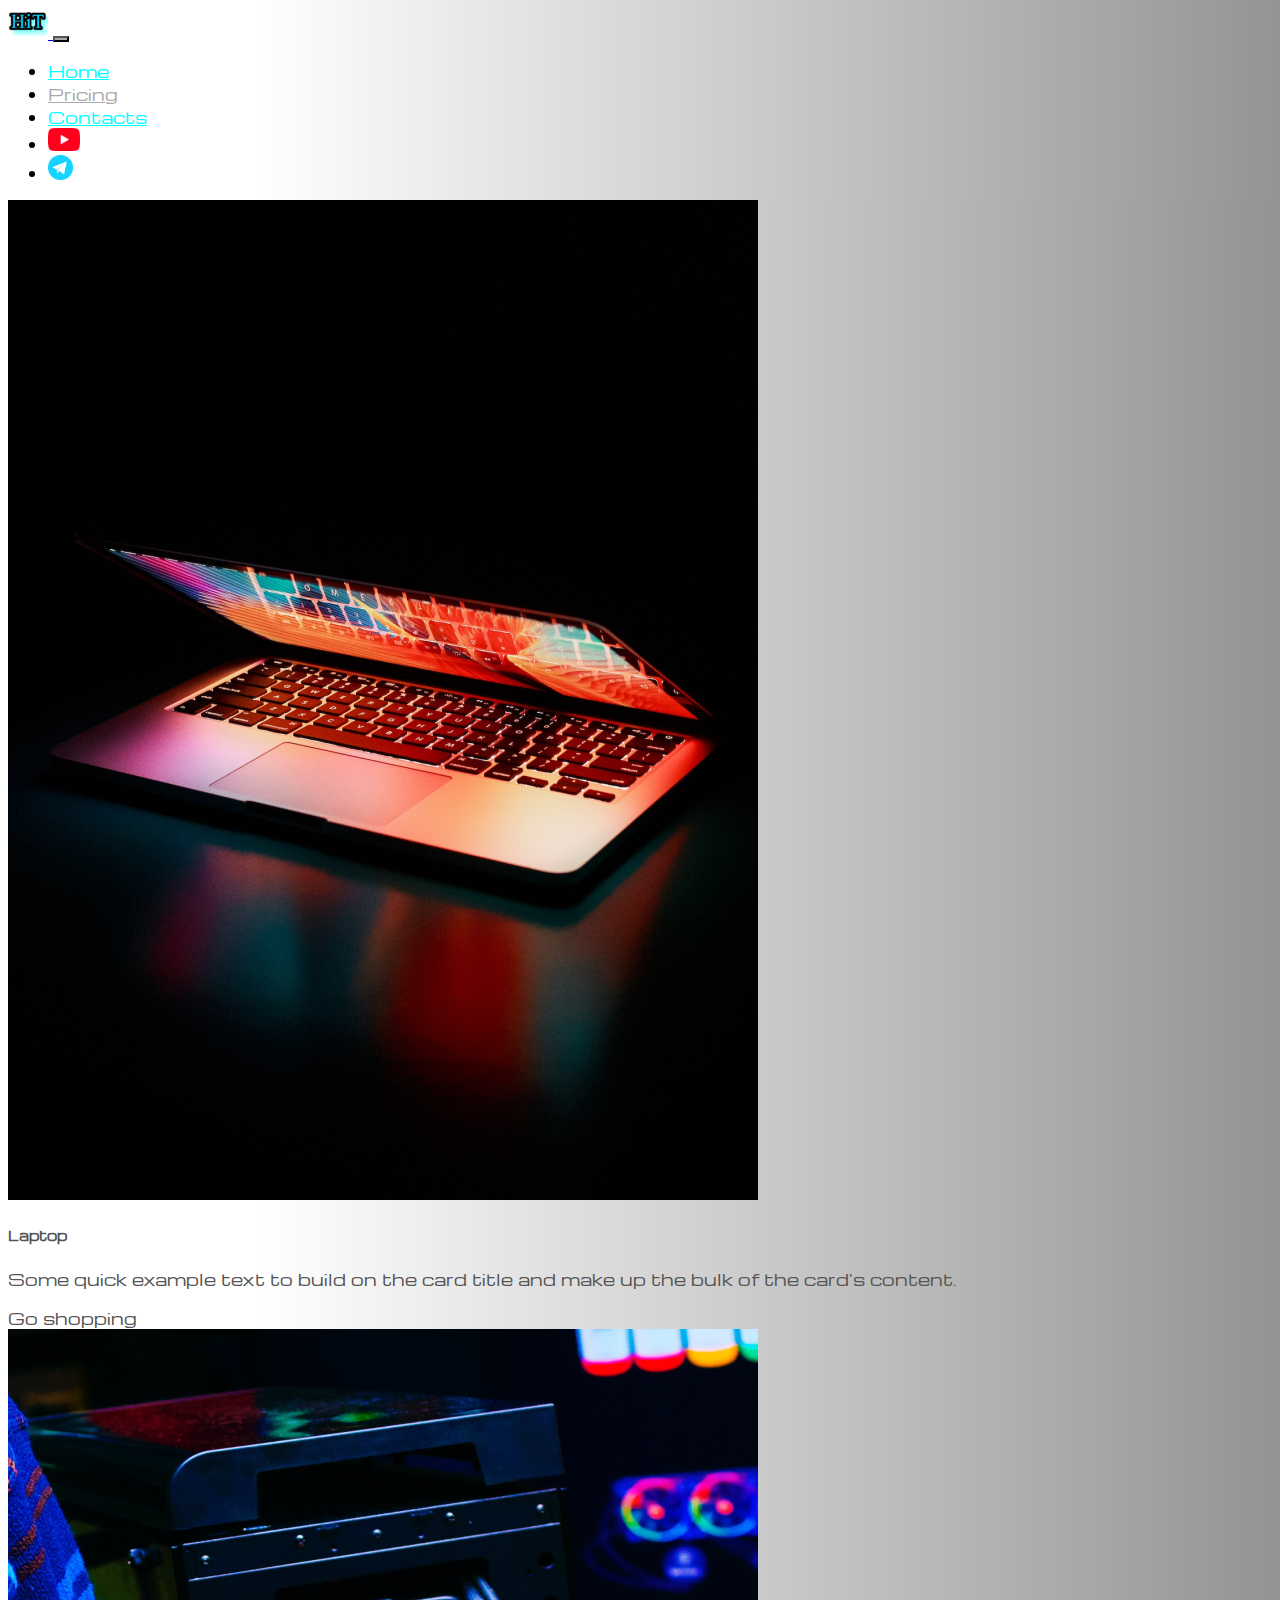
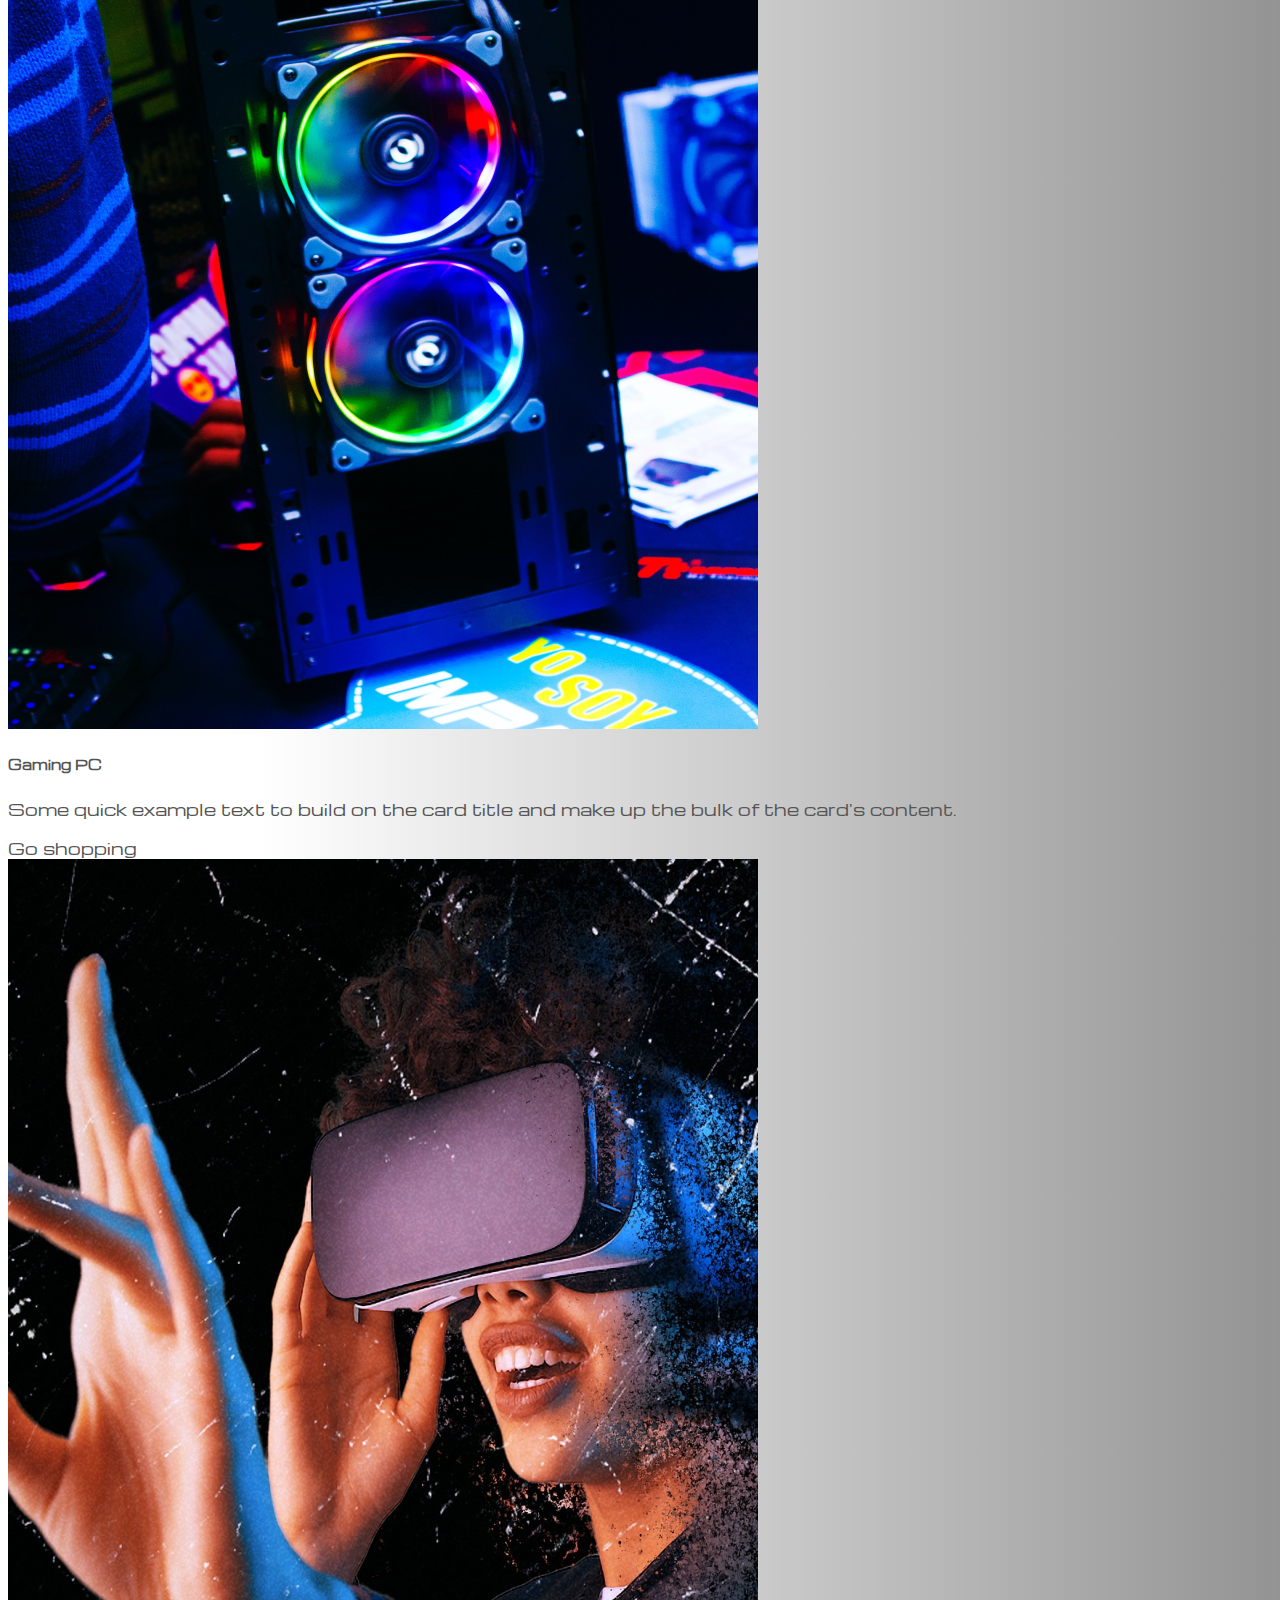
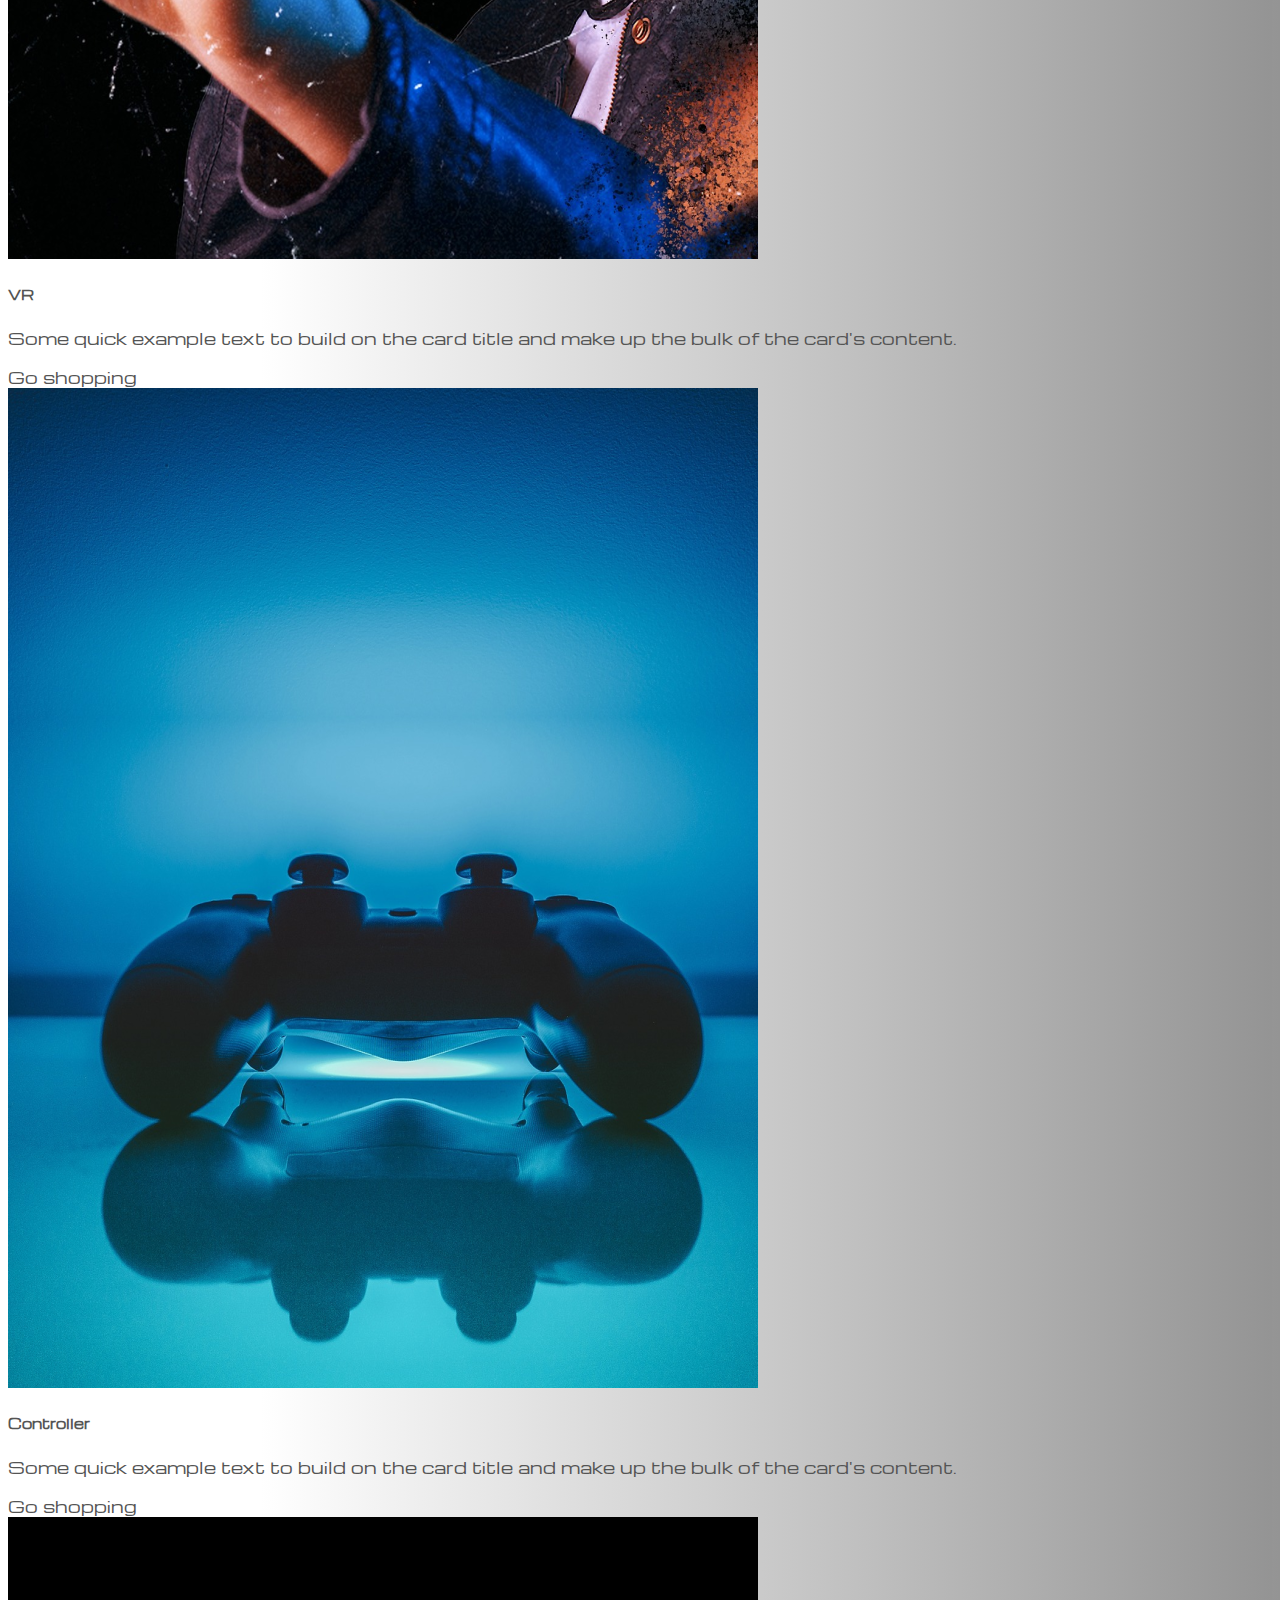
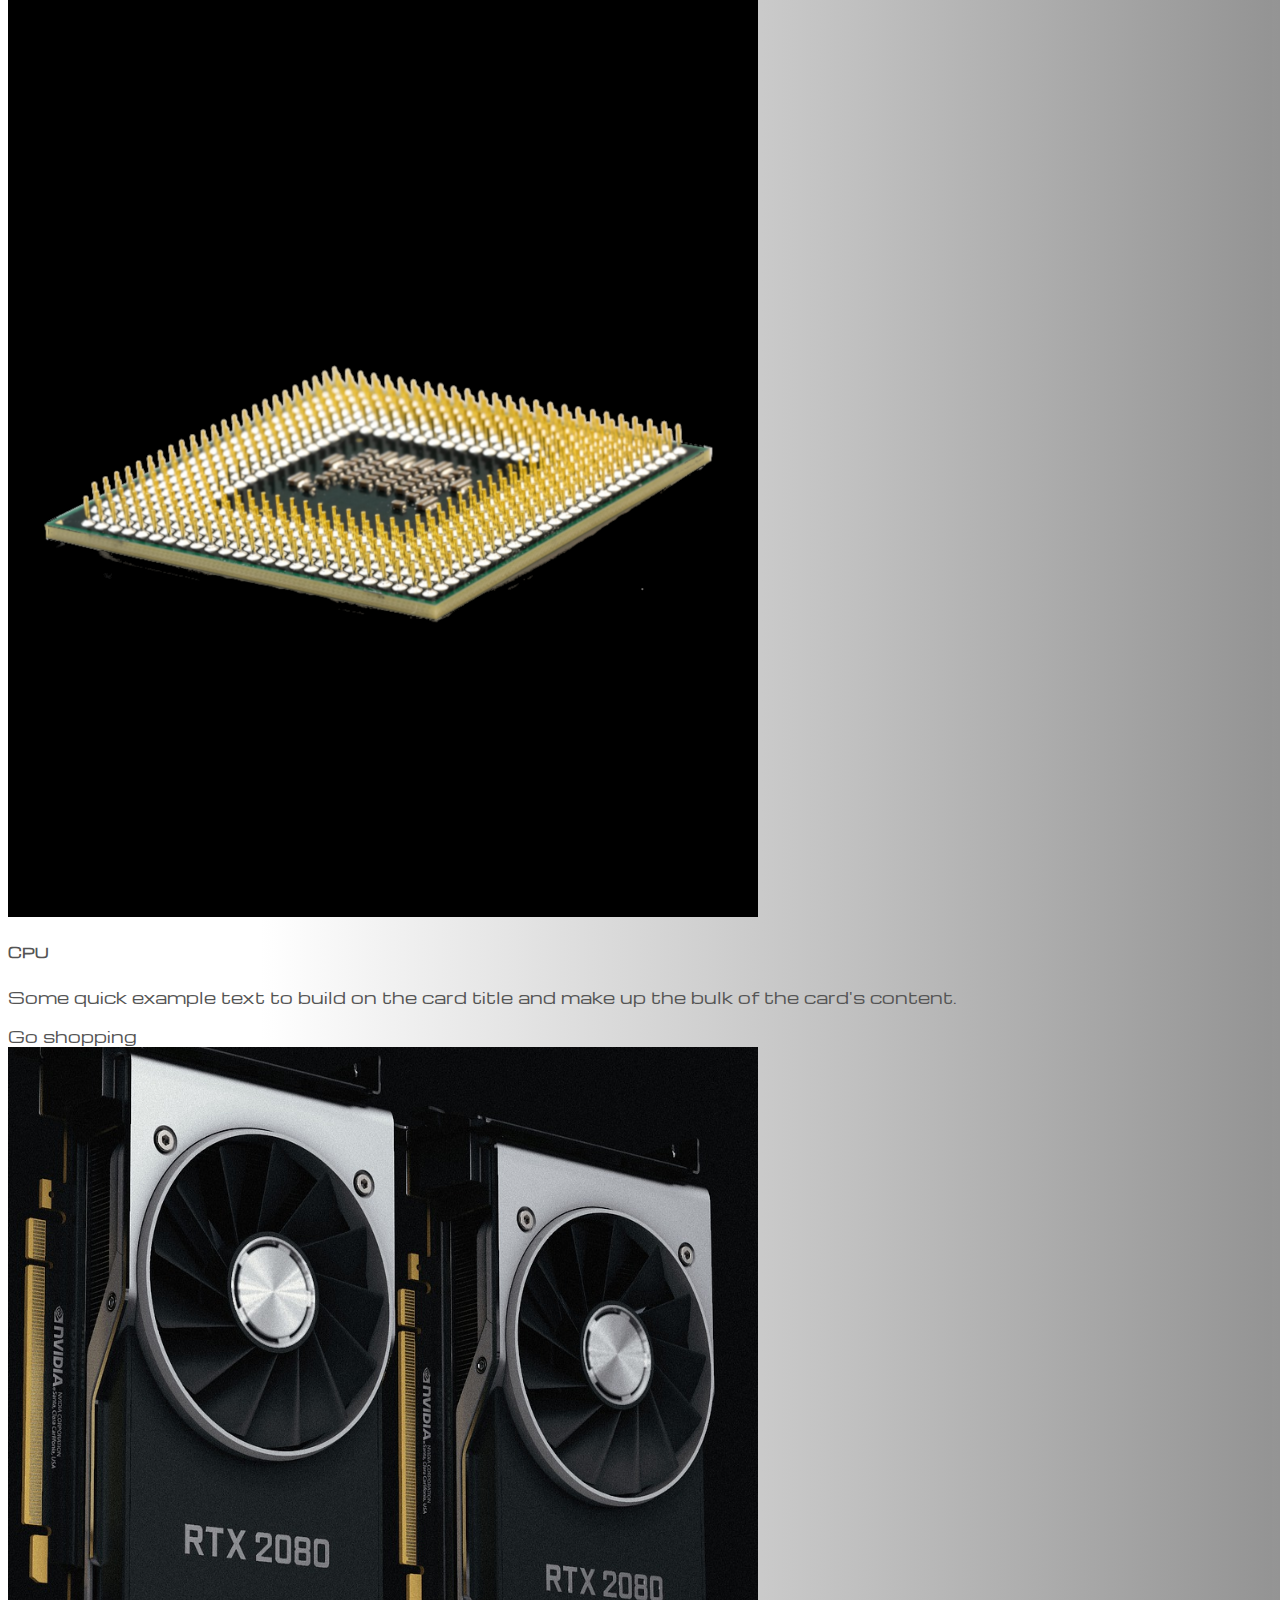
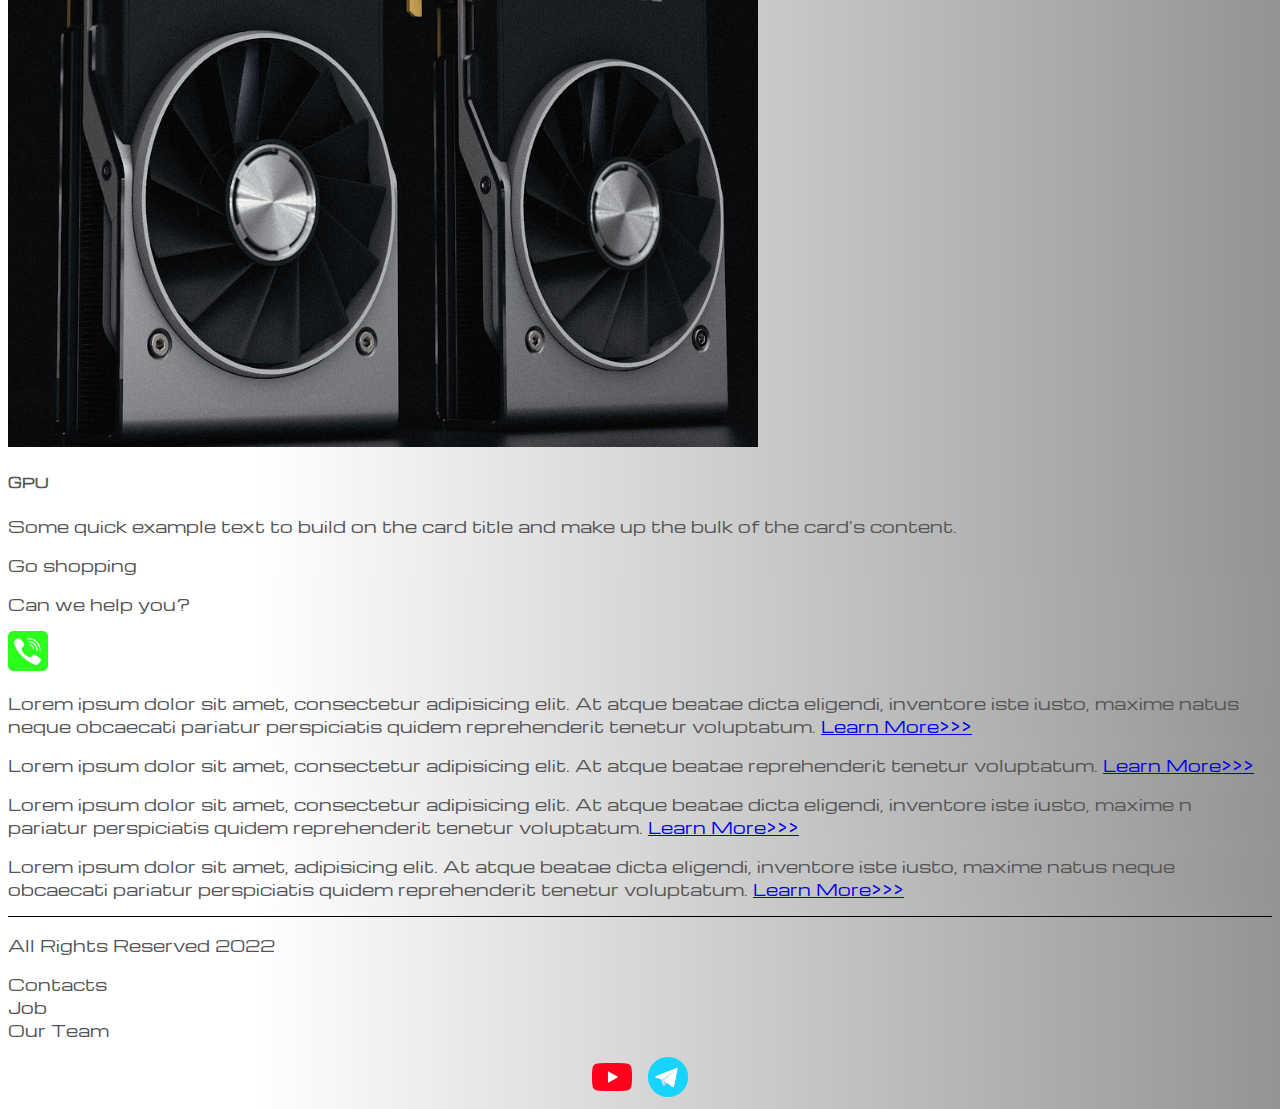
<file: pricing.html>
<!doctype html>
<html lang="en">
<head>
    <meta charset="UTF-8">
    <meta name="viewport"
          content="width=device-width, user-scalable=no, initial-scale=1.0, maximum-scale=1.0, minimum-scale=1.0">
    <meta http-equiv="X-UA-Compatible" content="ie=edge">
    <link href="https://cdn.jsdelivr.net/npm/bootstrap@5.2.2/dist/css/bootstrap.min.css" rel="stylesheet"
          integrity="sha384-Zenh87qX5JnK2Jl0vWa8Ck2rdkQ2Bzep5IDxbcnCeuOxjzrPF/et3URy9Bv1WTRi" crossorigin="anonymous">
    <link rel="stylesheet" href="source/styles/mycss.css">
    <link rel="stylesheet" href="source/styles/bgvideo.css">
    <link rel="apple-touch-icon" sizes="180x180" href="source/files/favicon_io/apple-touch-icon.png">
    <link rel="icon" type="image/png" sizes="32x32" href="source/files/favicon_io/favicon-32x32.png">
    <link rel="icon" type="image/png" sizes="16x16" href="source/files/favicon_io/favicon-16x16.png">
    <link rel="manifest" href="source/files/favicon_io/site.webmanifest">
    <title>HiT</title>
    <title>Document</title>
</head>
<body>
<header>
    <nav class="navbar navbar-expand-lg bg-dark">
        <div class="container-fluid">
            <a class="navbar-brand" href="/">
                <img src="source/images/logo.png" alt="...">
            </a>
            <button class="navbar-toggler" type="button" data-bs-toggle="collapse" data-bs-target="#navbarNav"
                    aria-controls="navbarNav" aria-expanded="false" aria-label="Toggle navigation">
                <span class="navbar-toggler-icon"></span>
            </button>
            <div class="collapse navbar-collapse" id="navbarNav">
                <ul class="navbar-nav">
                    <li class="nav-item">
                        <a class="nav-link" aria-current="page" href="/">Home</a>
                    </li>
                    <li class="nav-item">
                        <a class="nav-link  active" href="pricing.html">Pricing</a>
                    </li>
                    <li class="nav-item">
                        <a class="nav-link" href="pricing.html">Contacts</a>
                    </li>
                    <li class="nav-item">
                        <a class="nav-link" href="pricing.html">
                            <img style="width: 32px" src="source/images/yt.png" alt="">
                        </a>
                    </li>
                    <li class="nav-item">
                        <a class="nav-link" href="pricing.html">
                            <img style="width: 25px" src="source/images/tg.png" alt="">
                        </a>
                    </li>
                </ul>
            </div>
        </div>
    </nav>
</header>
<section>
    <div class="container-fluid mt-4">
        <div class="row mt-4">
            <div class="col-lg-1">

            </div>
            <div class="col-lg-8 col-md-12">
                <div class="row">
                    <div class="col-lg-4  col-md-6 mt-4">
                        <div class="card">
                            <img src="source/images/laptop.png" class="card-img-top" alt="Laptop">
                            <div class="card-body">
                                <a href="#"><h5 class="card-title">Laptop</h5></a>
                                <p class="card-text">Some quick example text to build on the card title and make up the
                                    bulk of
                                    the card's content.</p>
                                <a href="#" class="btn btn-primary">Go shopping</a>
                            </div>
                        </div>
                    </div>
                    <div class="col-lg-4  col-md-6 mt-4">
                        <div class="card">
                            <img src="source/images/gaming%20pc.png" class="card-img-top" alt="Gaming PC">
                            <div class="card-body">
                                <h5 class="card-title">Gaming PC</h5>
                                <p class="card-text">Some quick example text to build on the card title and make up the
                                    bulk of
                                    the card's content.</p>
                                <a href="#" class="btn btn-primary">Go shopping</a>
                            </div>
                        </div>
                    </div>
                    <div class="col-lg-4  col-md-6 mt-4">
                        <div class="card">
                            <img src="source/images/vr.png" class="card-img-top" alt="VR">
                            <div class="card-body">
                                <h5 class="card-title">VR</h5>
                                <p class="card-text">Some quick example text to build on the card title and make up the
                                    bulk of
                                    the card's content.</p>
                                <a href="#" class="btn btn-primary">Go shopping</a>
                            </div>
                        </div>
                    </div>
                    <div class="col-lg-4  col-md-6 mt-4">
                        <div class="card">
                            <img src="source/images/controller.png" class="card-img-top" alt="Controller">
                            <div class="card-body">
                                <h5 class="card-title">Controller</h5>
                                <p class="card-text">Some quick example text to build on the card title and make up the
                                    bulk of
                                    the card's content.</p>
                                <a href="#" class="btn btn-primary">Go shopping</a>
                            </div>
                        </div>
                    </div>
                    <div class="col-lg-4  col-md-6 mt-4">
                        <div class="card">
                            <img src="source/images/cpu.png" class="card-img-top" alt="CPU">
                            <div class="card-body">
                                <h5 class="card-title">CPU</h5>
                                <p class="card-text">Some quick example text to build on the card title and make up the
                                    bulk of
                                    the card's content.</p>
                                <a href="#" class="btn btn-primary">Go shopping</a>
                            </div>
                        </div>
                    </div>
                    <div class="col-lg-4  col-md-6 mt-4">
                        <div class="card">
                            <img src="source/images/gpu.png" class="card-img-top" alt="GPU">
                            <div class="card-body">
                                <h5 class="card-title">GPU</h5>
                                <p class="card-text">Some quick example text to build on the card title and make up the
                                    bulk of
                                    the card's content.</p>
                                <a href="#" class="btn btn-primary">Go shopping</a>
                            </div>
                        </div>
                    </div>
                </div>
                <div class="col-lg-12 col-md-12 text-center mt-4">
                    <p>Can we help you?</p>
                </div>
                <div class="col-lg-12 col-md-12 text-center">
                    <img class="call-anim" style="width: 40px;" src="source/images/phone.png" alt="">
                </div>
            </div>
            <div class="col-lg-3 col-md-12">
                <div class="row px-2">
                    <div class="col-lg-12 sidebar my-4">
                        <p>Lorem ipsum dolor sit amet, consectetur adipisicing elit. At atque beatae dicta eligendi,
                            inventore iste iusto, maxime natus neque obcaecati pariatur perspiciatis quidem
                            reprehenderit tenetur voluptatum. <a href="#">Learn More>>></a></p>
                    </div>
                    <div class="col-lg-12 sidebar my-4">
                        <p>Lorem ipsum dolor sit amet, consectetur adipisicing elit. At atque beatae
                            reprehenderit tenetur voluptatum. <a href="#">Learn More>>></a></p>
                    </div>
                    <div class="col-lg-12 sidebar my-4">
                        <p>Lorem ipsum dolor sit amet, consectetur adipisicing elit. At atque beatae dicta eligendi,
                            inventore iste iusto, maxime n pariatur perspiciatis quidem
                            reprehenderit tenetur voluptatum. <a href="#">Learn More>>></a></p>
                    </div>
                    <div class="col-lg-12 sidebar my-4">
                        <p>Lorem ipsum dolor sit amet, adipisicing elit. At atque beatae dicta eligendi,
                            inventore iste iusto, maxime natus neque obcaecati pariatur perspiciatis quidem
                            reprehenderit tenetur voluptatum. <a href="#">Learn More>>></a></p>
                    </div>
                </div>
            </div>
        </div>
    </div>
</section>
<footer class="mt-4">
    <div class="container-fluid">
        <div class="row">
            <div class="col-lg-4 col-md-12 footer-text text-center">
                <p>All Rights Reserved 2022</p>
            </div>
            <div class="col-lg-4 col-md-12 footer-text text-center">
                <p>Contacts<br>Job<br>Our Team</p>
            </div>
            <div class="col-lg-4 col-md-12 media-links">
                <a href=""><img style="width: 40px; margin-inline: 0.5em" src="source/images/yt.png" alt=""></a>
                <a href=""><img style="width: 40px; margin-inline: 0.5em" src="source/images/tg.png" alt=""></a>
            </div>
        </div>
    </div>
</footer>
<script src="https://cdn.jsdelivr.net/npm/bootstrap@5.2.2/dist/js/bootstrap.bundle.min.js"
        integrity="sha384-OERcA2EqjJCMA+/3y+gxIOqMEjwtxJY7qPCqsdltbNJuaOe923+mo//f6V8Qbsw3"
        crossorigin="anonymous"></script>
</body>
</html>
</file>
<file: source/styles/mycss.css>
@import url('https://fonts.googleapis.com/css?family=Michroma&display=swap');
body {
    background: linear-gradient(90deg, #FFFFFF 20%, #949494 100%);
    font-family: Michroma, serif;
}
p {
    color: #545454
}


.nav-link {
    color: aqua;
}
.navbar-nav .nav-link.active {
    color: darkgray;
}
.navbar-brand img {
    width: 40px;
}
.navbar-toggler {
    background-color: darkgray;
}

.sidebar {
    color: #545454;
    background: linear-gradient(90deg, #FFFFFF 20%, #949494 100%);
}

.card {
    background: linear-gradient(90deg, #FFFFFF 20%, #949494 100%);
    color: #545454;
}

.card a {
    text-decoration: none;
    color: #545454;
}

.slide-text {
    color: #545454;
    margin: auto auto;
}

@media (max-width: 755px) {
    .carousel-indicators {
        display: none;
    }
}
.footer-text {
    color: #545454;
    margin: auto auto;
}

footer {
    border-top: solid;
    border-width: 0.5px;

}

.media-links {
    display: flex;
    justify-content: center;
    align-items: center;
}

.call-anim {
    animation: call 2s ease 0s infinite normal forwards;
}

.btn-outline-primary {
    background: linear-gradient(90deg, #FFFFFF 20%, #949494 100%);
}


@keyframes call {
	0%,
	100% {
		transform: translateX(0%);
		transform-origin: 50% 50%;
	}

	15% {
		transform: translateX(-30px) rotate(-6deg);
	}

	30% {
		transform: translateX(15px) rotate(6deg);
	}

	45% {
		transform: translateX(-15px) rotate(-3.6deg);
	}

	60% {
		transform: translateX(9px) rotate(2.4deg);
	}

	75% {
		transform: translateX(-6px) rotate(-1.2deg);
	}
}
</file>
<file: source/styles/bgvideo.css>
.bgvideo {
    width: 100%;
    height: 70vh;
    position: relative;
    display: flex;
    justify-content: center;
    align-items: center;
}

.bgvideo video {
    width: 100%;
    height: 70vh;
    position: absolute;
    top: 0;
    left: 0;
    object-fit: cover;
    z-index: 1;
}

.effect {
    width: 100%;
    height: 70vh;
    position: absolute;
    top: 0;
    left: 0;
    object-fit: cover;
    z-index: 2;
    background-color: rgba(0, 0, 0, 0.08);
}

.video-text {
    color: white;
    z-index: 2;
}
</file>
